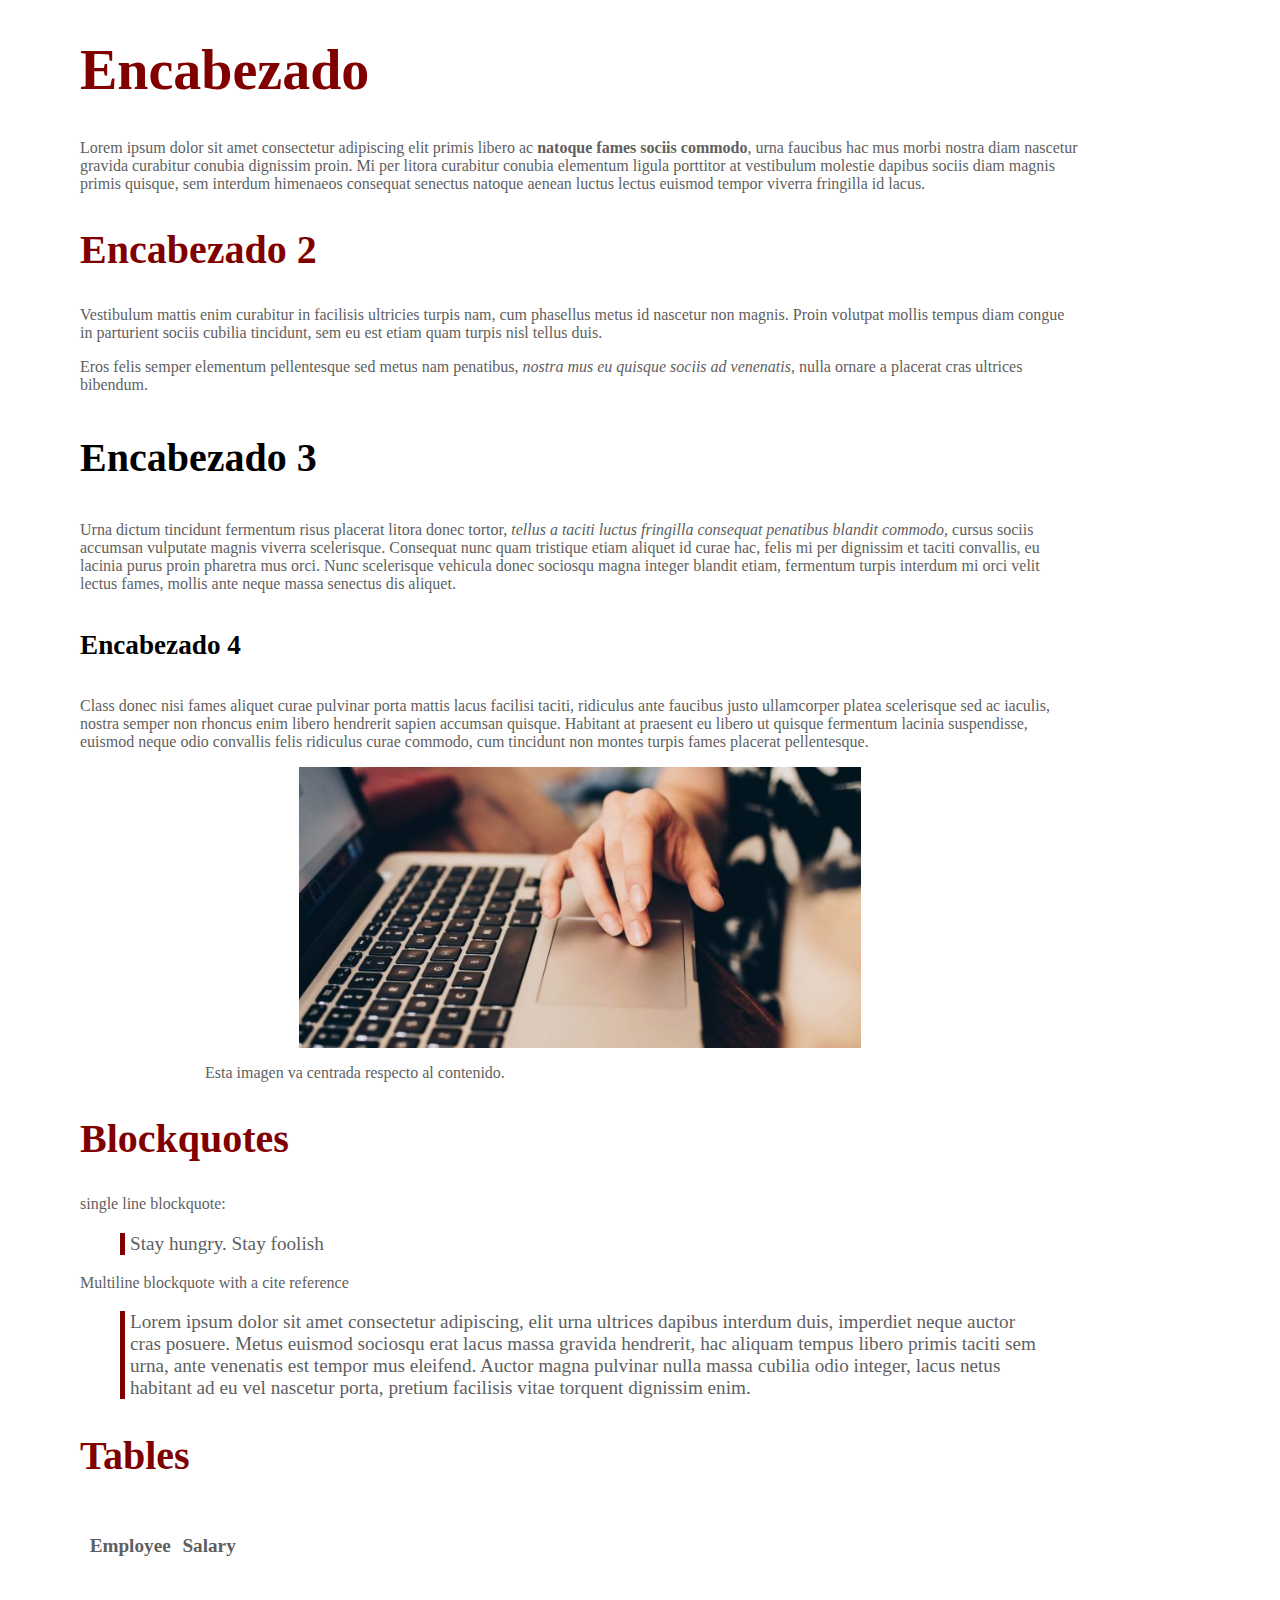
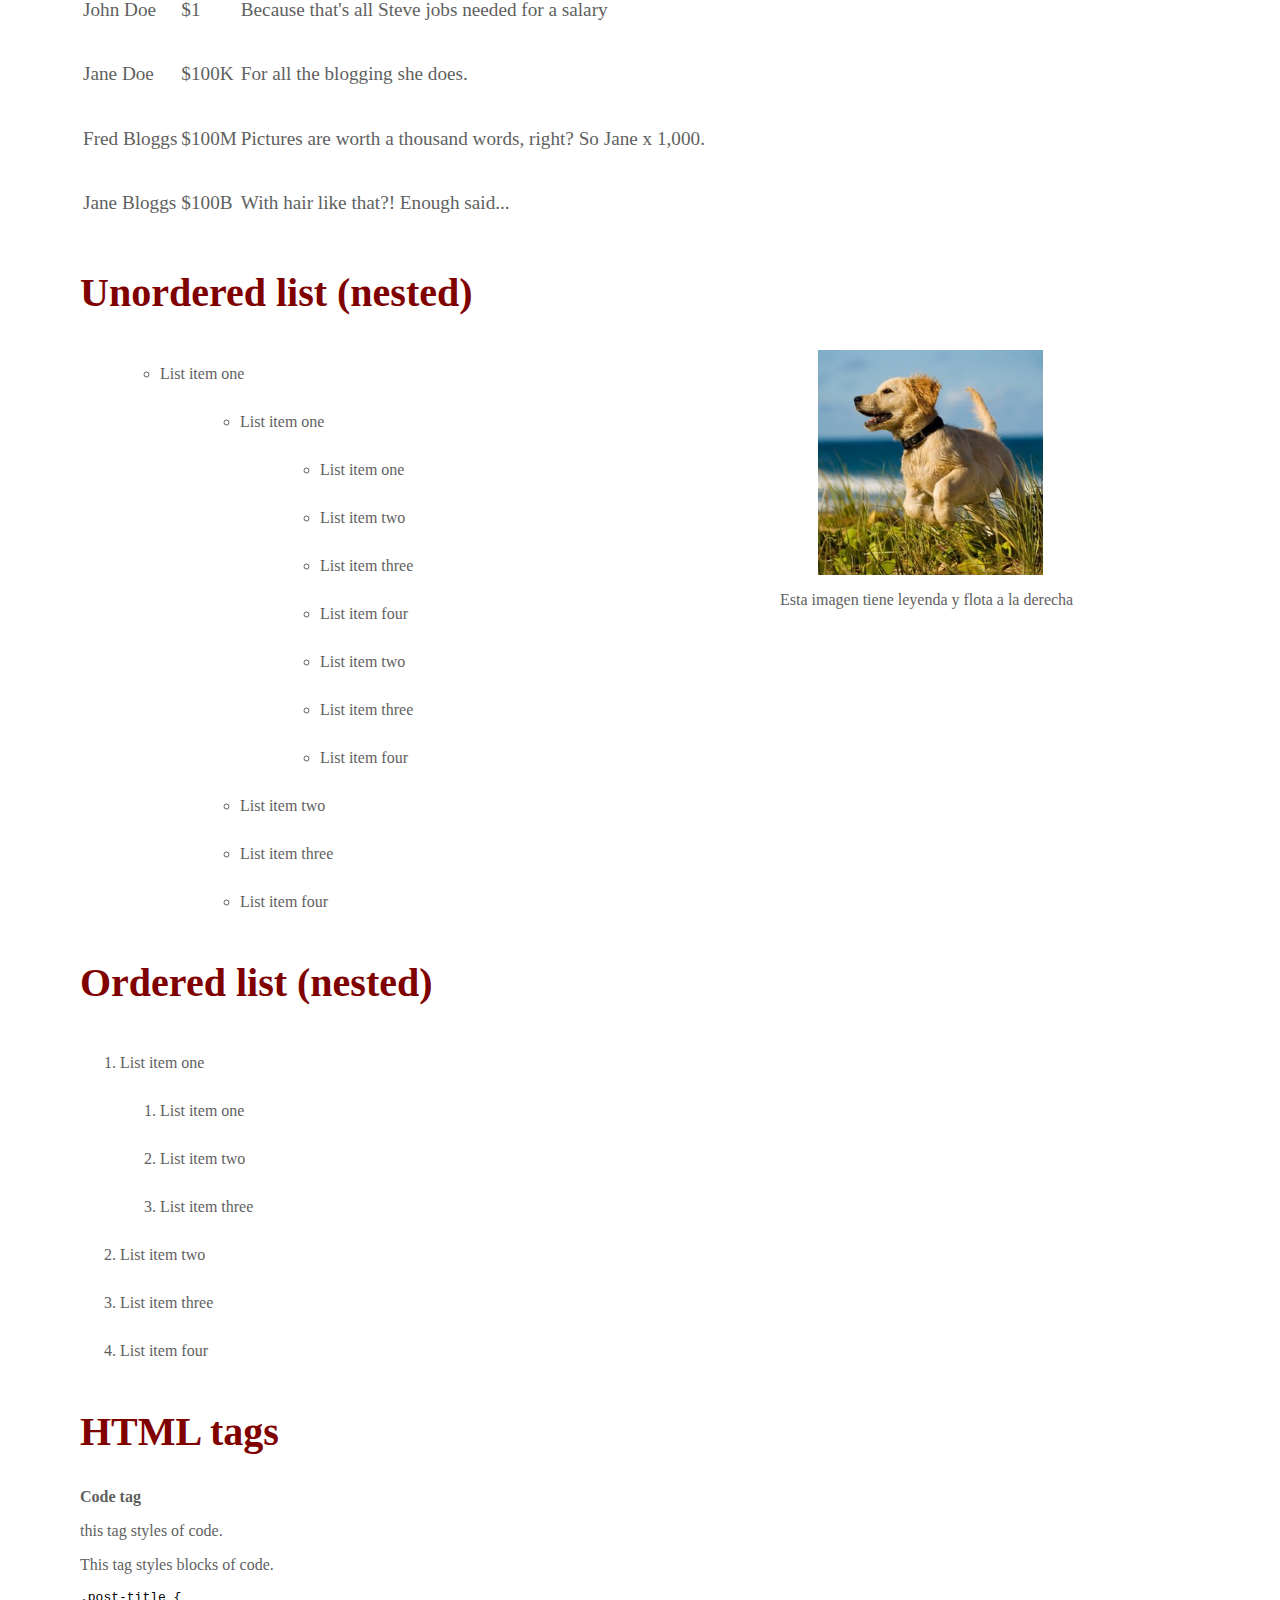
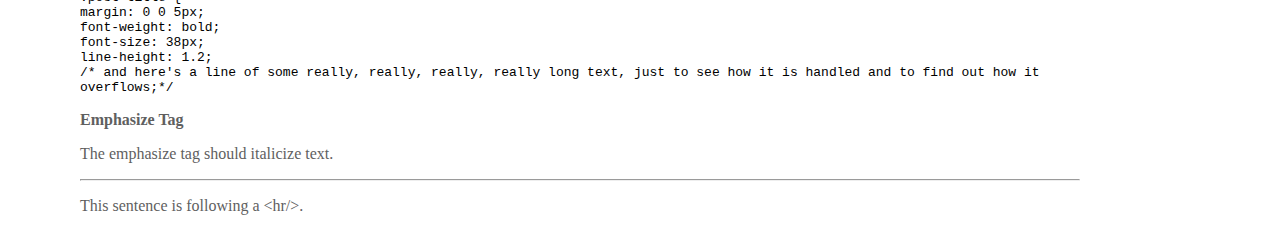
<file: index2.html>
<!DOCTYPE html>
<html lang="es">
<head>
	<meta charset="UTF-8">
	<meta name="viewport" content="width=device-width, initial-scale=1.0">
	<meta http-equiv="X-UA-Compatible" content="ie=edge">
    <title>Tarea 2</title>
    <link rel="stylesheet" type="text/css" href="css/tarea2.css" >
</head>
<body>
<!--Header one-->
    <div class="primer-encabezado">
        <h1>Encabezado </h1>
    </div>
        <div class="parrafos">
            <p>Lorem ipsum dolor sit amet consectetur adipiscing elit primis libero ac <strong>natoque fames sociis commodo</strong>, urna faucibus hac mus morbi nostra diam nascetur gravida curabitur conubia dignissim proin. Mi per litora curabitur conubia elementum ligula porttitor at vestibulum molestie dapibus sociis diam magnis primis quisque, sem interdum himenaeos consequat senectus natoque aenean luctus lectus euismod tempor viverra fringilla id lacus.</p>
        </div>
<!--Header two-->
    <div class="segundo-encabezado">
        <h2>Encabezado 2</h2>
    </div>
        <div class="parrafos">
            <p>Vestibulum mattis enim curabitur in facilisis ultricies turpis nam, cum phasellus metus id nascetur non magnis. Proin volutpat mollis tempus diam congue in parturient sociis cubilia tincidunt, sem eu est etiam quam turpis nisl tellus duis.</p>
            <p>Eros felis semper elementum pellentesque sed metus nam penatibus, <em>nostra mus eu quisque sociis ad venenatis,</em> nulla ornare a placerat cras ultrices bibendum.</p>
        </div>
<!--Header three-->
    <div class="tercer-encabezado">
        <h3>Encabezado 3</h3>
    </div>
        <div class="parrafos">
            <p>Urna dictum tincidunt fermentum risus placerat litora donec tortor, <em> tellus a taciti luctus fringilla consequat penatibus blandit commodo,</em>  cursus sociis accumsan vulputate magnis viverra scelerisque. Consequat nunc quam tristique etiam aliquet id curae hac, felis mi per dignissim et taciti convallis, eu lacinia purus proin pharetra mus orci. Nunc scelerisque vehicula donec sociosqu magna integer blandit etiam, fermentum turpis interdum mi orci velit lectus fames, mollis ante neque massa senectus dis aliquet. </p>
        </div>
<!--Header four-->
    <div class="cuarto-encabezado">
        <h4>Encabezado 4</h4>
    </div>
        <div class="parrafos">
            <p>Class donec nisi fames aliquet curae pulvinar porta mattis lacus facilisi taciti, ridiculus ante faucibus justo ullamcorper platea scelerisque sed ac iaculis, nostra semper non rhoncus enim libero hendrerit sapien accumsan quisque. Habitant at praesent eu libero ut quisque fermentum lacinia suspendisse, euismod neque odio convallis felis ridiculus curae commodo, cum tincidunt non montes turpis fames placerat pellentesque.</p>
         </div>
<!--Imagen centrada-->
        <div class="img">
            <img src="images/lorem.jpg" alt="computadora y manos">
            <p>Esta imagen va centrada respecto al contenido.</p>
        </div>
<!--Blockquotes-->
        <div class="segundo-encabezado">
            <h2>Blockquotes</h2>
        </div>
            <div>
                <p> single line blockquote: </p>
            </div>
            
            <blockquote>
                <p class="parrafo2">Stay hungry. Stay foolish</p>
            </blockquote>
        <div>
            <p>Multiline blockquote with a cite reference</p>
        </div>
            <blockquote>
                <p class="parrafo2">Lorem ipsum dolor sit amet consectetur adipiscing, elit urna ultrices dapibus interdum duis, imperdiet neque auctor cras posuere. Metus euismod sociosqu erat lacus massa gravida hendrerit, hac aliquam tempus libero primis taciti sem urna, ante venenatis est tempor mus eleifend. Auctor magna pulvinar nulla massa cubilia odio integer, lacus netus habitant ad eu vel nascetur porta, pretium facilisis vitae torquent dignissim enim.</p>
            </blockquote>
<!--Tables-->
    <div class="segundo-encabezado">
        <h2>Tables</h2>
    </div>
        <table>
            <thead>
                <tr>
                    <th colspan="1"><p class="parrafo3">Employee</p></th>
                    <th colspan="2"><p class="parrafo3">Salary</p></th>
                </tr>
            </thead>
            <tr>
                <td><p class="parrafo2">John Doe</p></td>
                <td colspan="2"><p class="parrafo2">$1</p></td>
                <td colspan="3"><p class="parrafo2">Because that's all Steve jobs needed for a salary</p></td>
            </tr>
            <tr>
                    <td><p class="parrafo2">Jane Doe</p></td>
                    <td colspan="2"><p class="parrafo2">$100K</p></td>
                    <td colspan="3"><p class="parrafo2">For all the blogging she does.</p></td>
            </tr>
            <tr>
                    <td><p class="parrafo2">Fred Bloggs</p></td>
                    <td colspan="2"><p class="parrafo2">$100M</p></td>
                    <td colspan="3"><p class="parrafo2">Pictures are worth a thousand words, right? So Jane x 1,000.</p></td>
            </tr>
            <tr>
                    <td><p class="parrafo2">Jane Bloggs</p></td>
                    <td colspan="2"><p class="parrafo2">$100B</p></td>
                    <td colspan="3"><p class="parrafo2">With hair like that?! Enough said...</p></td>
            </tr>
        
        </table>
<!--Unordered list (nested)-->
    <div class="segundo-encabezado">
        <h2>Unordered list (nested)</h2>
    </div>
    <div class="img2">
            <img src="images/ipsum.jpg" alt="perrito saltando">
            <p>Esta imagen tiene leyenda y flota a la derecha</p>
    </div>
        <ul>
            <li>List item one</li>
            <ul>
                <li>List item one</li>
                    <ul>
                        <li>List item one</li>
                        <li>List item two</li>
                        <li>List item three</li>
                        <li>List item four</li>
                    </ul>
                <ul>
                    <li>List item two</li>
                    <li>List item three</li>
                    <li>List item four</li>
                </ul>
            </ul>
            <ul>
            <li>List item two</li>
            <li>List item three</li>
            <li>List item four</li>
            </ul>
        </ul>
<!--Ordered list (nested)-->
    <div class="segundo-encabezado">
            <h2>Ordered list (nested)</h2>
    </div>
    <div>
            <ol>
                <li>List item one</li>
                <ol>
                    <li>List item one</li>
                    <li>List item two</li>
                    <li>List item three</li>
                </ol>
                <li>List item two</li>
                <li>List item three</li>
                <li>List item four</li>
            </ol>
    </div>
<!--HTML tags-->
    <div class="segundo-encabezado">
        <h2>HTML tags</h2>
    </div>
    <div>
        <p><strong>Code tag</strong></p>
    </div>
    <div>
        <p>this tag styles of code.</p>
    </div>
        <div>
        <p>This tag styles blocks of code.</div>
            <div class="code">.post-title {</div>
            <div class="code">margin: 0 0 5px;</div>
            <div class="code">font-weight: bold;</div>
            <div class="code">font-size: 38px;</div>
            <div class="code">line-height: 1.2;</div>
            <div class="code">/* and here's a line of some really, really, really, really long text, just to see how it is handled and to find out how it overflows;*/</div>
        
    <div>
        <p class="esp"><strong>Emphasize Tag</strong></p>
    </div>
    <div>
        <p>The emphasize tag should italicize text.</p>
    </div>
    <div>
        <hr/>
        <p class="esp">This sentence is following a &lt;hr/&gt;.</p>
    </div>
</body>
</html>
</file>
<file: css/tarea2.css>
/*background*/
body,
.cuerpo {
    max-width:1000px;
    margin-left:80px;
}
/*Parrafos*/
p,
.parrafos {
    font-family: Tahoma;
    color:#5f5f5f;
}
/*Primer encabezado*/
h1,
.primer-encabezado {
    font-family: Tahoma;
    color:#800000;
    font-size: 3.5rem;        /*rem 16px*/
}
/*Segundo encabezado*/
h2,
.segundo-encabezado {
    font-family: Tahoma;
    color:#800000;
    font-size: 2.5rem;
}

/*Tercer encabezado*/
h3,
.tercer-encabezado {
    font-family: Tahoma;
    font-size: 2.5rem;
}

/*Cuarto encabezado*/
h4,
.cuarto-encabezado {
    font-family: Tahoma;
    font-size: 1.7rem;
}
img,
.img {
    display: block;
    margin-left: auto;
    margin-right: auto;
    width: 75%;
  }

blockquote,.quote{
	padding-left: 5px;
    border-left: solid 5px #800000;
}
.parrafo2 {
    font-family: Tahoma;
    font-size: 1.2rem;
}
.parrafo3 {
    font-family: Tahoma;
    font-size: 1.2rem;
    font-style: bold; 
}
li,
.lista{
    font-family: Tahoma;
    color:#5f5f5f;
    line-height: 3rem;
}
ul{
    margin-left: 40px;
    list-style: circle;
    line-height: 3rem;
}
.img2 {
    width: 300px;
    float: right;
}
code,
.code {
    font-family: monospace;
  }
</file>
